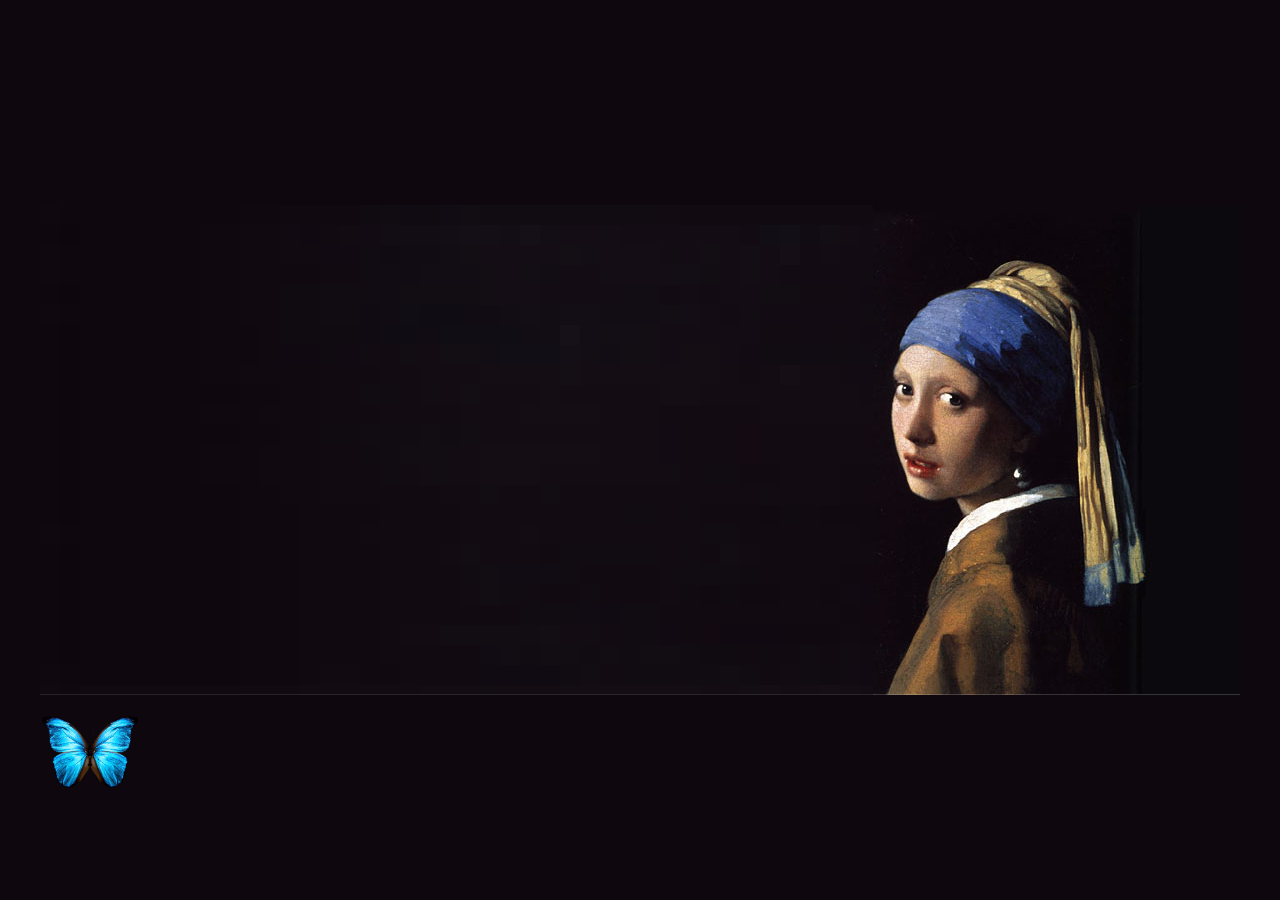
<file: 나비.html>
<!DOCTYPE html>
<html lang="ko">

<head>
    <meta charset="UTF-8">
    <meta http-equiv="X-UA-Compatible" content="IE=edge">
    <meta name="viewport" content="width=device-width, initial-scale=1.0">
    <title>Document</title>
    <style>
        * {
            margin: 0;
            padding: 0;
            box-sizing: border-box;
        }

        body {
            display: flex;
            justify-content: center;
            align-items: center;
            background: #0e070e;
            color: #f5f5f5;
            height: 100vh;
        }

        .navi_container {
            position: relative;
            width: 1200px;
            height: 490px;
            border-bottom: 1px solid rgba(255, 255, 255, 0.1);
            background: url(./assets/girl.png);
        }

        .navi_move {
            position: absolute;
            bottom: -100px;
            left: 0;
            width: 100px;
            animation: navi_move 5s linear both;
        }

        .navi_move img {
            max-width: 100%;
        }

        .navi {
            animation: navi 1s infinite;
        }

        @keyframes navi {
            0% {
                transform: scaleX(1);
            }

            50% {
                transform: scaleX(0);
            }

            100% {
                transform: scaleX(1);
            }
        }

        @keyframes navi_move {
            0% {
                transform: translate(0, 0) rotate(30deg);
            }

            10% {
                transform: translate(100px, -100px) rotate(30deg);
            }

            20% {
                transform: translate(200px, -120px) rotate(35deg);
            }

            30% {
                transform: translate(300px, -140px) rotate(45deg);
            }

            40% {
                transform: translate(400px, -160px) rotate(40deg);
            }

            50% {
                transform: translate(500px, -180px) rotate(45deg);
            }

            60% {
                transform: translate(600px, -200px) rotate(60deg);
            }

            70% {
                transform: translate(700px, -220px) rotate(40deg);
            }

            80% {
                transform: translate(800px, -240px) rotate(20deg);
            }

            90% {
                transform: translate(1000px, -280px) rotate(10deg);
            }

            100% {
                transform: translate(900px, -450px) rotate(-30deg);
            }
        }
    </style>
</head>

<body>
    <section class="navi_container">
        <div class="navi_move">
            <div class="navi">
                <img src="./assets/navi.png" alt="">
            </div>
        </div>
    </section>
</body>

</html>
</file>
